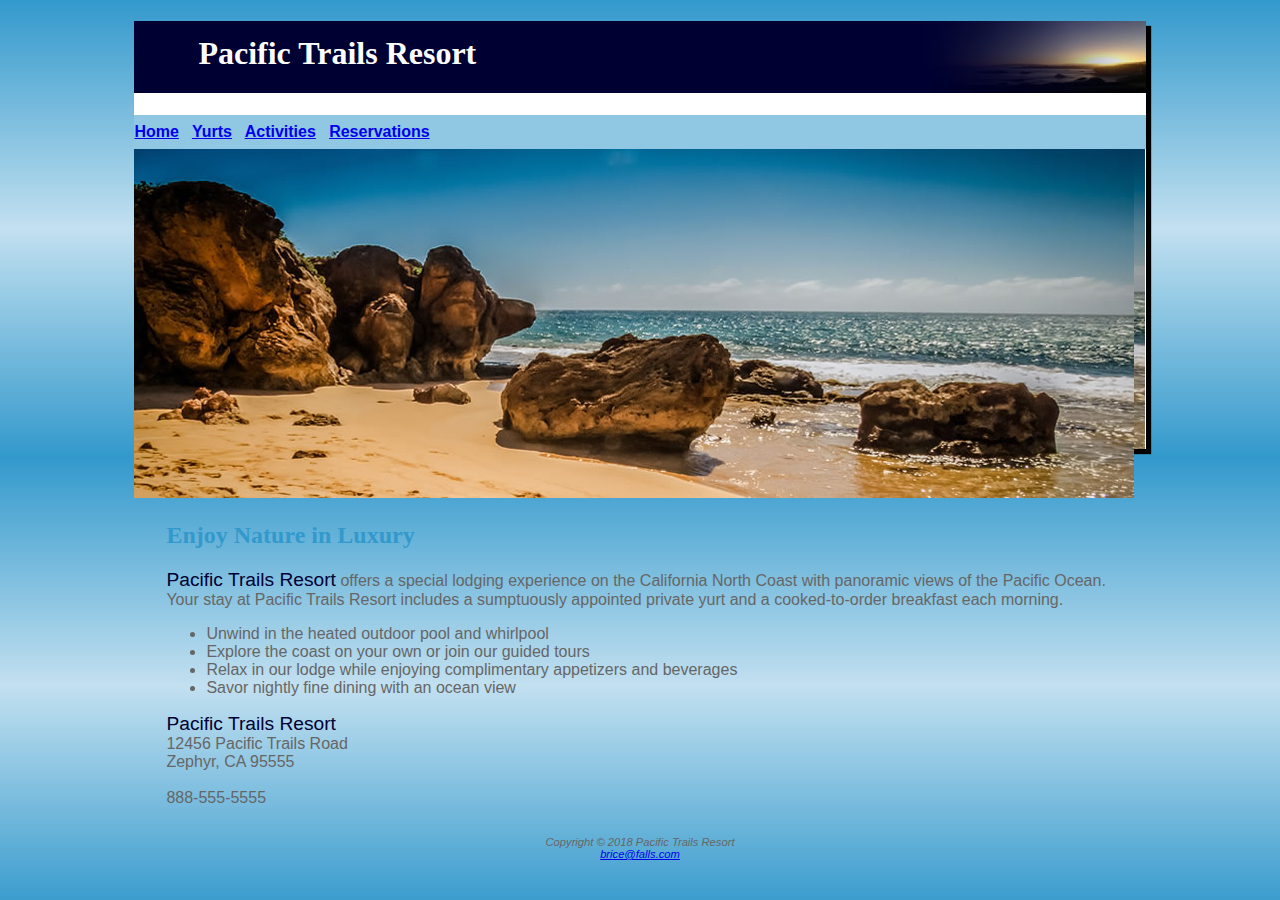
<file: index.html>
<!DOCTYPE html>
<html lang="en">
<head>
<title>Pacific Trails Resort</title>
<meta charset="utf-8">
<link rel="stylesheet" href="pacific.css">
</head>
<body>
<div id="wrapper">
<header>
<h1>Pacific Trails Resort</h1>
</header>
<nav>
<a href="index.html">Home</a> &nbsp;
<a href="yurts.html">Yurts</a> &nbsp;
<a href="activities.html">Activities</a> &nbsp;
<a href="reservations.html">Reservations</a>
</nav>
<div id="homehero">
      <img src="coast.jpg">
<main>
<h2>Enjoy Nature in Luxury</h2>
<p><span class="resort">Pacific Trails Resort</span> offers a special lodging experience on the California North
Coast with panoramic views of the Pacific Ocean. Your stay at Pacific Trails Resort includes a sumptuously appointed private yurt and a cooked-to-order breakfast each morning.</p>
<ul>
  <li>Unwind in the heated outdoor pool and whirlpool</li>
  <li>Explore the coast on your own or join our guided tours</li>
  <li>Relax in our lodge while enjoying complimentary appetizers and beverages</li>
  <li>Savor nightly fine dining with an ocean view</li>
</ul>
<div>
<span class="resort">Pacific Trails Resort</span><br>
12456 Pacific Trails Road<br>
Zephyr, CA 95555<br><br>
888-555-5555<br><br>
</div>
</main>
<footer>
Copyright &copy; 2018 Pacific Trails Resort<br>
<a href="mailto:brice@falls.com">brice@falls.com</a>
</footer>
</div>
</body>
</html>
</file>
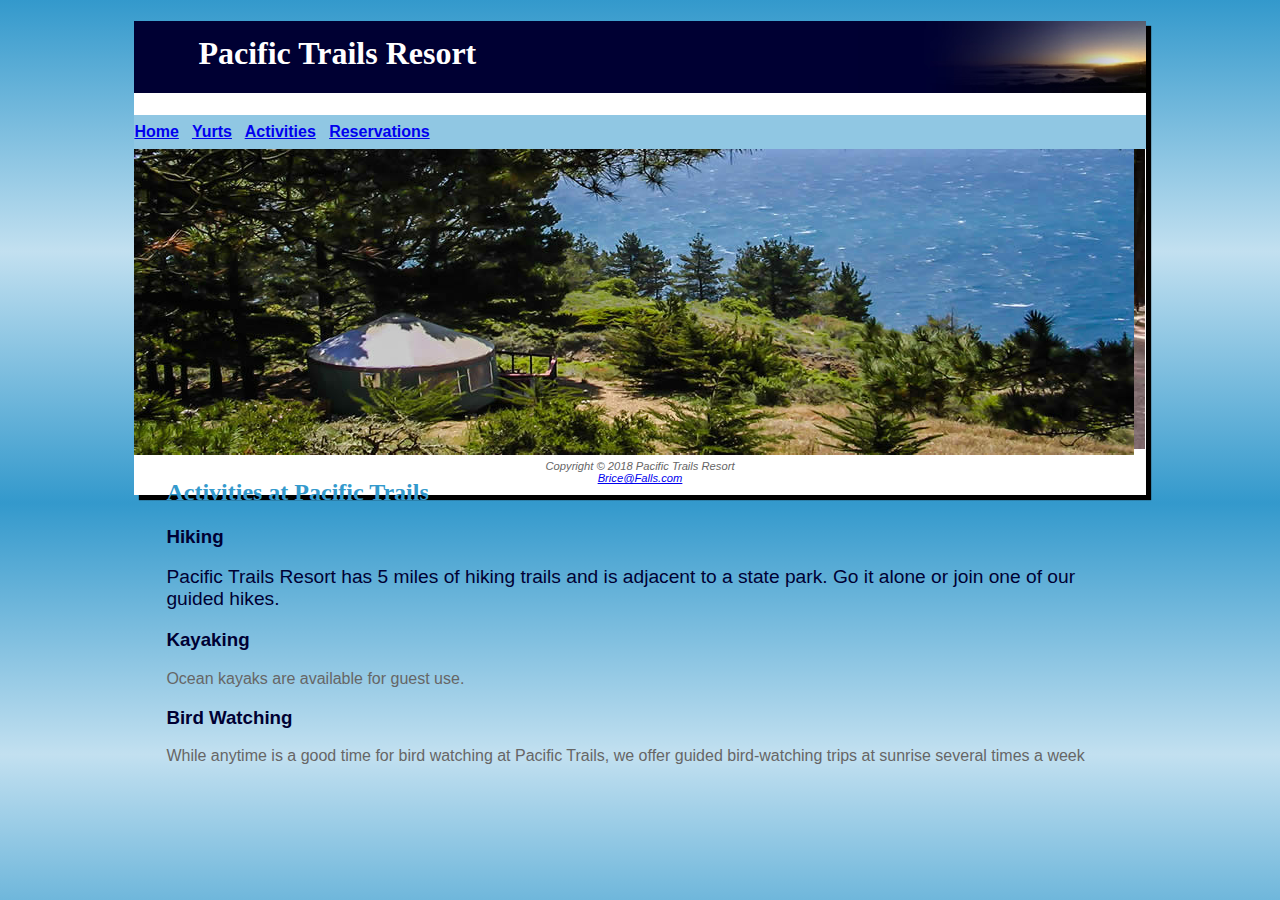
<file: activities.html>
<!DOCTYPE html>
<html lang="en">
<head>
  <title>Pacific Trails Resort :: Activities</title>
  <meta charset="utf-8">
  <link rel="stylesheet" href="pacific.css">
</head>
<body>
  <div id="wrapper">
    <header>
      <h1>Pacific Trails Resort</h1>
    </header>
    <nav>
      <a href="index.html">Home</a> &nbsp;
      <a href="yurts.html">Yurts</a> &nbsp;
      <a href="activities.html">Activities</a> &nbsp;
      <a href="reservations.html">Reservations</a>
    </nav>
    <div id="trailhero">
      <img src="yurt.jpg">
      <main>
        <h2>Activities at Pacific Trails</h2>
        <h3>Hiking</h3>
        <p><span class="resort">Pacific Trails Resort has 5 miles of hiking trails and is adjacent to a state park. Go it alone or join one of our guided hikes.</p>
        <h3>Kayaking</h3>
        <p>Ocean kayaks are available for guest use.</p>
        <h3>Bird Watching</h3>
        <p>While anytime is a good time for bird watching at Pacific Trails, we offer guided bird-watching trips at sunrise several times a week</p>
      </main>
    </div>
    <footer>
      Copyright &copy; 2018 Pacific Trails Resort<br>
      <a href="mailto: Brice@Falls.com">Brice@Falls.com</a>
    </footer>
  </div>
</body>
</html>
</file>
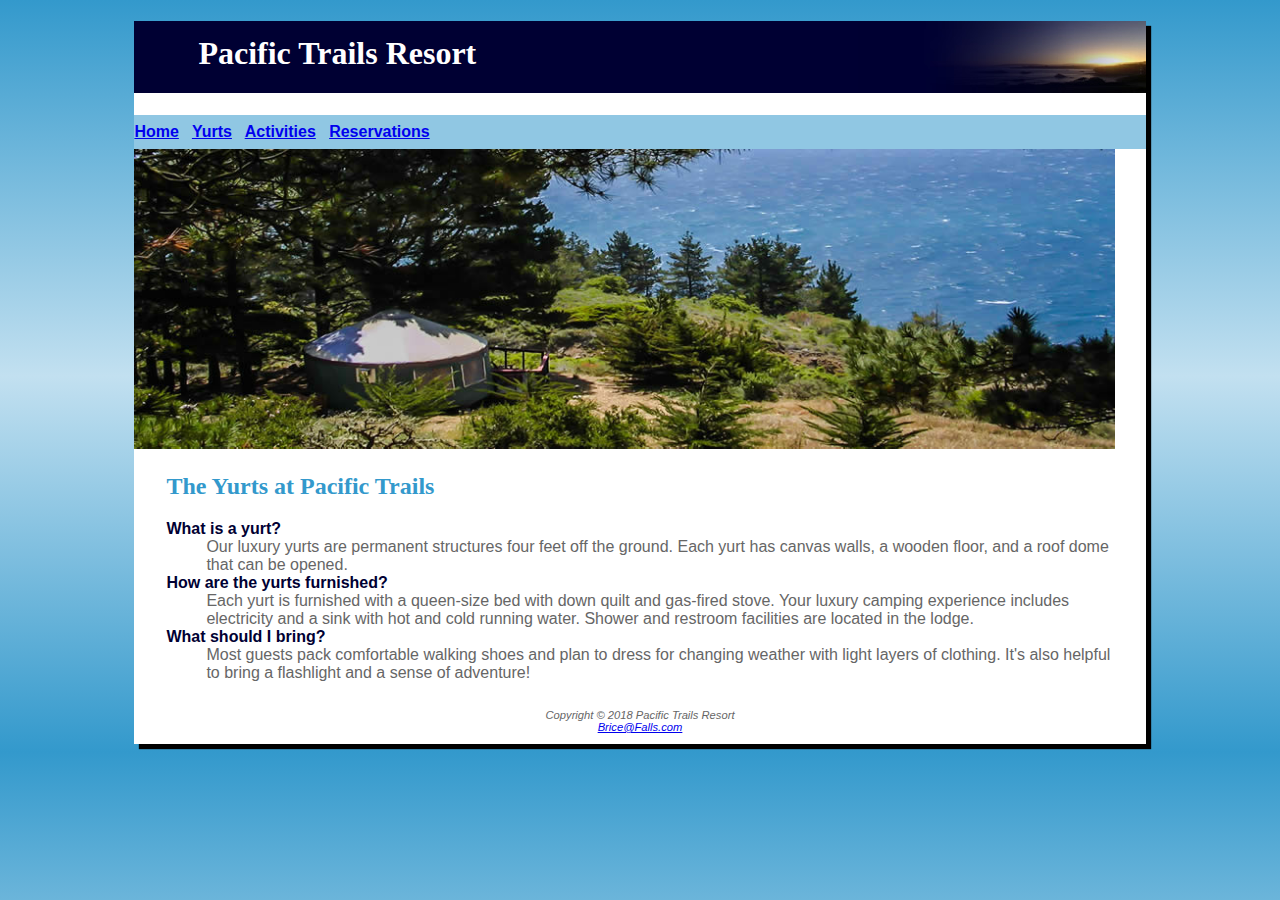
<file: yurts.html>
<!DOCTYPE html>
<html lang="en">
<head>
<title>Pacific Trails Resort :: Yurts</title>
<meta charset="utf-8">
<link rel="stylesheet" href="pacific.css">
</head>
<body>
<div id="wrapper">
<header>
<h1>Pacific Trails Resort</h1>
</header>
<nav>
<a href="index.html">Home</a> &nbsp;
<a href="yurts.html">Yurts</a> &nbsp;
<a href="activities.html">Activities</a> &nbsp;
<a href="reservations.html">Reservations</a>
</nav>
<div>
      <img id="yurthero" src="yurt.jpg" alt="yurt image">
</div>
<main>
<h2>The Yurts at Pacific Trails</h2>
<dl>
<dt><strong>What is a yurt?</strong></dt>
<dd>Our luxury yurts are permanent structures four feet off the ground. Each yurt has
canvas walls, a wooden floor, and a roof dome that can be opened.</dd>
<dt><strong>How are the yurts furnished?</strong></dt>
<dd>Each yurt is furnished with a queen-size bed with down quilt and gas-fired stove.
Your luxury camping experience includes electricity and a sink with hot and
cold running water. Shower and restroom facilities are located in the lodge.</dd>
<dt><strong>What should I bring?</strong></dt>
<dd>Most guests pack comfortable walking shoes and plan to dress for changing weather with light layers of clothing. It&#39;s also helpful to bring a flashlight and a sense of adventure!</dd>
</dl>
</main>
<footer>
Copyright &copy; 2018 Pacific Trails Resort<br>
<a href="mailto:Brice@Falls.com">Brice@Falls.com</a>
</footer>
</div>
</body>
</html>
</file>
<file: pacific.css>
body { background-color: #FFFFFF;
      color: #666666;
	  font-family: Verdana, Arial, sans-serif;
    background-image: linear-gradient(to bottom, #3399CC, #C2E0F0, #3399CC);
}
header { background-color: #000033;
         color: #FFFFFF;
		 font-family: Georgia, serif;
}
h1 { line-height: 200%;
    background-image: url(sunset.jpg);
    background-position: right;
    background-repeat: no-repeat;
    padding-left: 2em;
    height: 72px;
  }
nav { font-weight: bold;
      background-color: #90C7E3;
      padding-top: .5em;
      padding-right: .5em;
      padding-bottom: .5em;
      paddding-left: 2em;
      text-decoration: none;

}
h2 { color: #3399CC;
     font-family: Georgia, serif;
}
h3 { color: #000033;
}
dt { color: #000033;
   font-weight: bold;
}
.resort { color: #000033;
          font-size: 1.2em;
}
footer { font-size: .70em;
        padding: 1em;
         font-style: italic;
		 text-align: center;
}
#wrapper { background-color: #FFFFFF;
  min-width: 700px;
  max-width: 1024px;
  box-shadow: 5px 5px 1px black;
  width: 80%;
  margin-left: auto;
  margin-right: auto;
}
main {
padding-left: 2em;
padding-right: 2em;
}

#homehero {
height: 300px;
background-image: url(coast.jpg);
background-repeat: no-repeat;
background-size: 100% 100%;
}

#yurthero {
height: 300px;
background-image: url(yurt.jpg);
background-repeat: no-repeat;
background-size: 100% 100%;
}

#trailhero {
height: 300px;
background-image: url(trail.jpg);
background-repeat: no-repeat;
background-size: 100% 100%;
}
</file>
